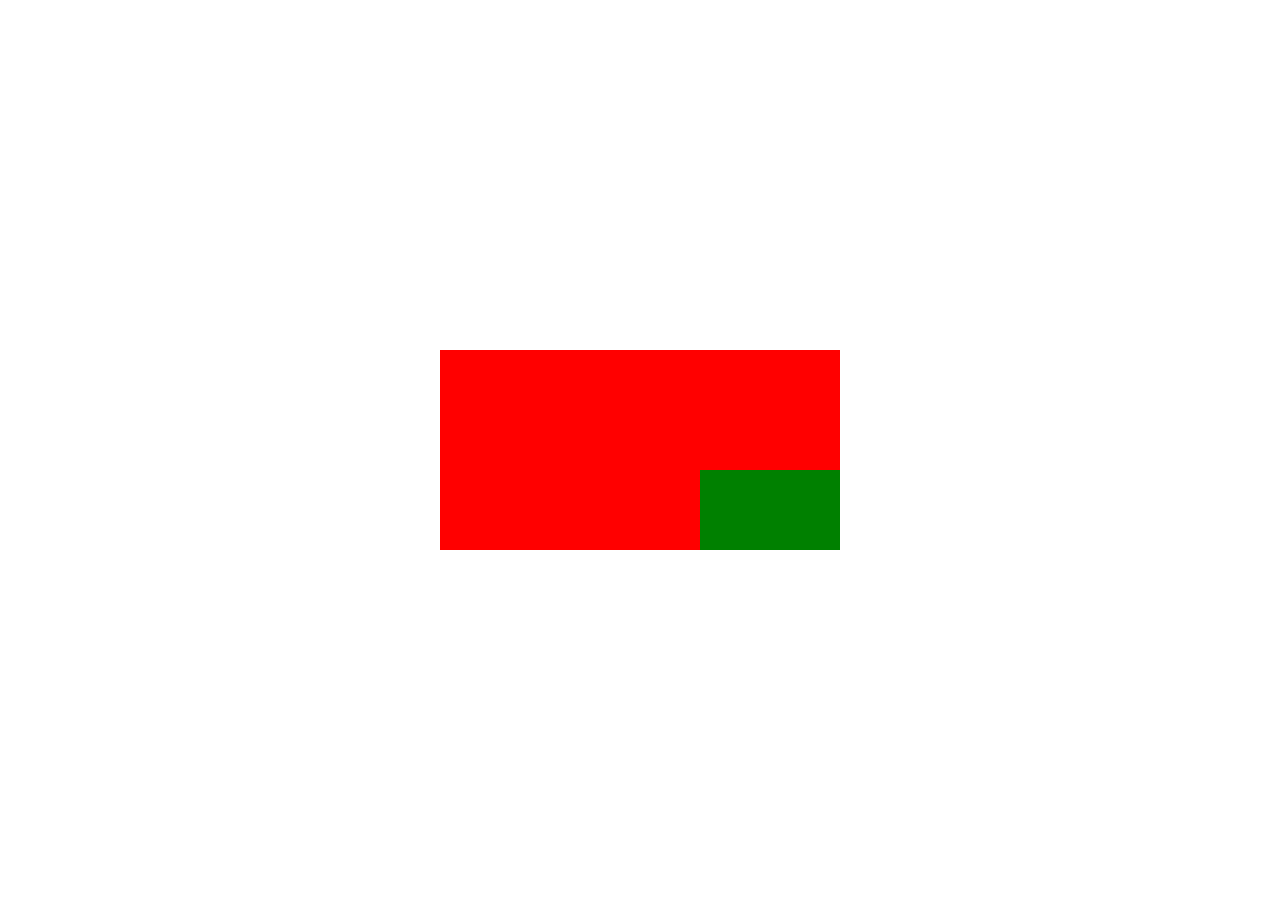
<file: css-square/index.html>
<!DOCTYPE html>
<html>
<title>Moutar Internship</title>
<meta charset="UTF-8">
<meta name="viewport" content="width=device-width, initial-scale=1">
<link rel="stylesheet" href="style.css">

<body>
    <div class="red-square">
        <div class="green-square">
        </div>
    </div>
</body>
</html>
</file>
<file: css-square/style.css>
html, body{
    width: 100%;
    height: 100%;
    margin: 0px;
    padding: 0px;
    overflow-x: hidden; 
    display: flex;
    align-items: center;
    justify-content: center;
}
.red-square{
    width: 400px;
    height: 200px;
    background-color: red;
    position: relative;
}
.green-square{
    width: 140px;
    height: 80px;
    background-color: green;
    position: absolute;
    bottom: 0;
    right: 0;
}
</file>
